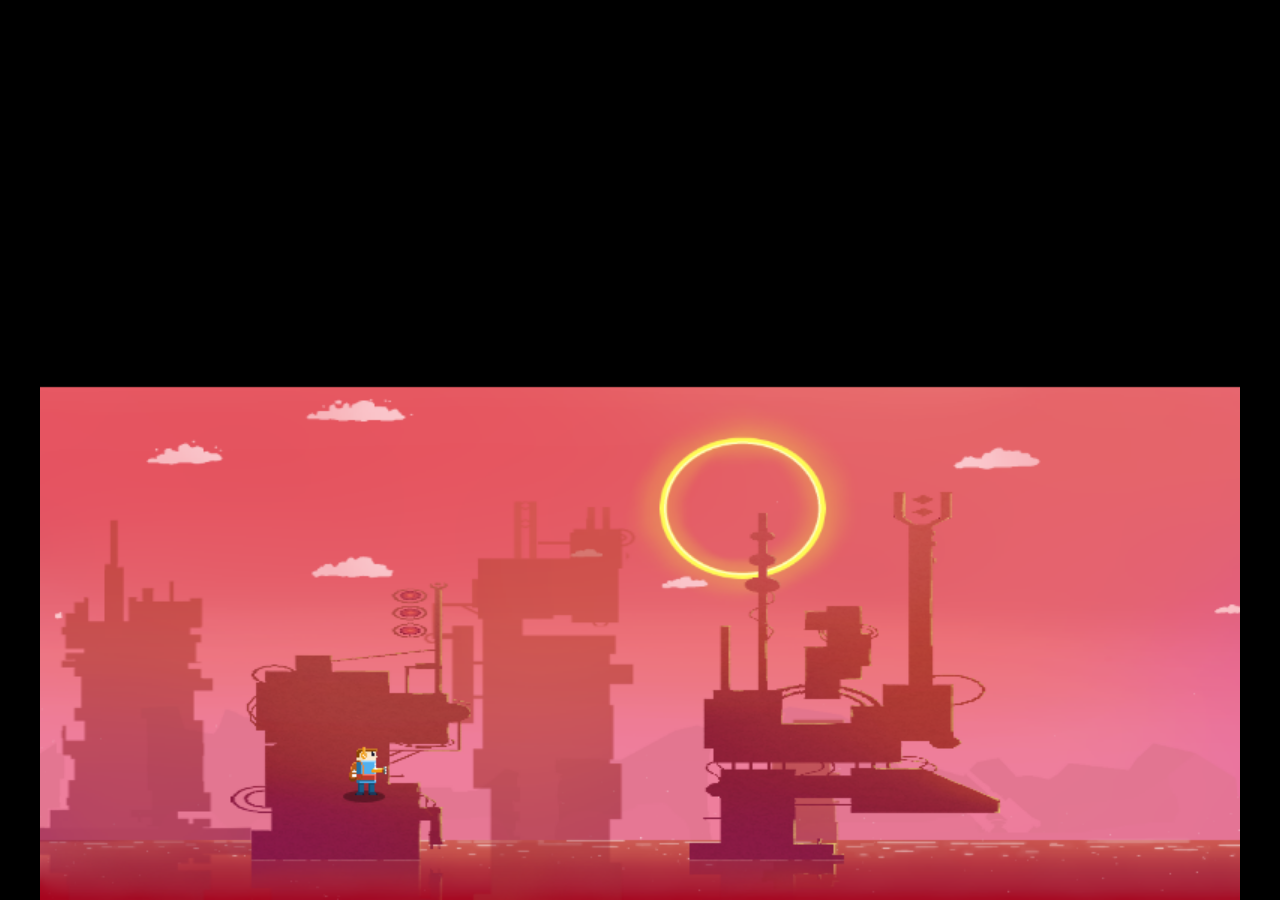
<file: worlds.html>
<!DOCTYPE html>
<html lang="en">
<head>
<meta charset="UTF-8">
<meta name="viewport" content="width=device-width,initial-scale=1,maximum-scale=1,user-scalable=no">
<title>Worlds Center</title>
<style>
*{margin:0;padding:0;box-sizing:border-box;}
body{
  background:#000;
  display:flex;
  align-items:center;justify-content:center;
  height:100vh;overflow:hidden;
}
#viewport{ position:relative; overflow:hidden; }
</style>
</head>
<body>
<div id="viewport">
  <canvas id="cv"></canvas>
</div>

<script>
const WORLD_W  = 2520;
const WORLD_H  = 1080;
const CV_W     = 800;
const CV_H     = 600;

// Each layer is drawn at true aspect ratio, scaled so width = CV_W.
// That makes draw height = CV_W * (WORLD_H / WORLD_W) = 800 * (1080/2520) = ~342px
// The image sits at the BOTTOM of the canvas so the ground lines up.
// GROUND_Y is how far from the TOP of the canvas the ground sits.
// Tweak this until player feet sit on the visible ground line in the PNG.
const GROUND_Y = 530;

const vp  = document.getElementById('viewport');
const cv  = document.getElementById('cv');
const ctx = cv.getContext('2d');
ctx.imageSmoothingEnabled = false;

function resize() {
  let w = window.innerWidth, h = window.innerHeight;
  if (w / h > CV_W / CV_H) { w = h * (CV_W / CV_H); } else { h = w * (CV_H / CV_W); }
  vp.style.width  = w + 'px';
  vp.style.height = h + 'px';
  cv.style.width  = w + 'px';
  cv.style.height = h + 'px';
}
cv.width  = CV_W;
cv.height = CV_H;
window.addEventListener('resize', resize);
resize();

// ── LAYERS ────────────────────────────────────────────────────────────────
const SPRITE_DIR = 'sprites/main-level-selector/';
const LAYERS = [
  { key:'base',   file:'bleeding-groungs-base.png',        speed:0.00 },
  { key:'lake',   file:'bleeding-groungs-lake.png',        speed:0.05 },
  { key:'sun',    file:'bleeding-groungs-sun.png',         speed:0.08 },
  { key:'clouds', file:'bleeding-groungs-clouds.png',      speed:0.14 },
  { key:'b3',     file:'bleeding-groungs-buildings-3.png', speed:0.25 },
  { key:'b2',     file:'bleeding-groungs-buildings-2.png', speed:0.40 },
  { key:'b1',     file:'bleeding-groungs-buildings-1.png', speed:0.65 },
];

const layerImgs = {};
LAYERS.forEach(def => {
  const img = new Image();
  img.src = SPRITE_DIR + def.file;
  layerImgs[def.key] = img;
});

let camX = 0;

function drawLayers() {
  const scrollRange = WORLD_W - CV_W;
  for (const def of LAYERS) {
    const img = layerImgs[def.key];
    if (!img.complete || !img.naturalWidth) continue;
    const drawW = CV_W + scrollRange * def.speed;
    const drawX = -(camX / scrollRange) * (drawW - CV_W);
    // pin to bottom of canvas — 600 - 342 = 258px from top
    ctx.drawImage(img, drawX, 258, drawW, 342);
  }
}
// ── PLAYER ────────────────────────────────────────────────────────────────
const playerImg = new Image();
playerImg.src = 'sprites/player.png';

const PL = {
  x: 200, y: GROUND_Y - 32,
  w: 32,  h: 32,
  vx: 0,  vy: 0,
  onGround: false,
  facing: 1,
  speed: 4,
  jumpForce: -14,
  gravity: 0.6,
};

const keys = {};
document.addEventListener('keydown', e => {
  keys[e.code] = true;
  if (e.code === 'Space' || e.code === 'ArrowUp') e.preventDefault();
});
document.addEventListener('keyup', e => { keys[e.code] = false; });
let jumpHeld = false;

function updatePlayer() {
  if      (keys['KeyA'] || keys['ArrowLeft'])  { PL.vx = -PL.speed; PL.facing = -1; }
  else if (keys['KeyD'] || keys['ArrowRight']) { PL.vx =  PL.speed; PL.facing =  1; }
  else PL.vx *= 0.8;

  if ((keys['Space'] || keys['KeyW'] || keys['ArrowUp']) && !jumpHeld && PL.onGround) {
    PL.vy = PL.jumpForce;
    jumpHeld = true;
  }
  if (!keys['Space'] && !keys['KeyW'] && !keys['ArrowUp']) jumpHeld = false;

  PL.vy += PL.gravity;
  PL.vy  = Math.min(PL.vy, 20);
  PL.x  += PL.vx;
  PL.y  += PL.vy;
  PL.x   = Math.max(0, Math.min(WORLD_W - PL.w, PL.x));

  PL.onGround = false;
  if (PL.y + PL.h >= GROUND_Y) {
    PL.y = GROUND_Y - PL.h;
    PL.vy = 0;
    PL.onGround = true;
  }
}

function updateCamera() {
  const target = PL.x - CV_W / 2;
  camX += (target - camX) * 0.1;
  camX  = Math.max(0, Math.min(WORLD_W - CV_W, camX));
}

function drawPlayer() {
  const sx = PL.x - camX;
  const sy = PL.y;

  ctx.fillStyle = 'rgba(0,0,0,0.35)';
  ctx.beginPath();
  ctx.ellipse(sx + PL.w / 2, GROUND_Y + 1, 14, 4, 0, 0, Math.PI * 2);
  ctx.fill();

  if (playerImg.complete && playerImg.naturalWidth > 0) {
    ctx.save();
    if (PL.facing < 0) {
      ctx.scale(-1, 1);
      ctx.drawImage(playerImg, -(sx + PL.w), sy, PL.w, PL.h);
    } else {
      ctx.drawImage(playerImg, sx, sy, PL.w, PL.h);
    }
    ctx.restore();
  } else {
    ctx.fillStyle = '#00d4ff';
    ctx.fillRect(sx, sy, PL.w, PL.h);
  }
}

function loop() {
  updatePlayer();
  updateCamera();
  ctx.clearRect(0, 0, CV_W, CV_H);
  drawLayers();
  drawPlayer();
  requestAnimationFrame(loop);
}

loop();
</script>
</body>
</html>
</file>
